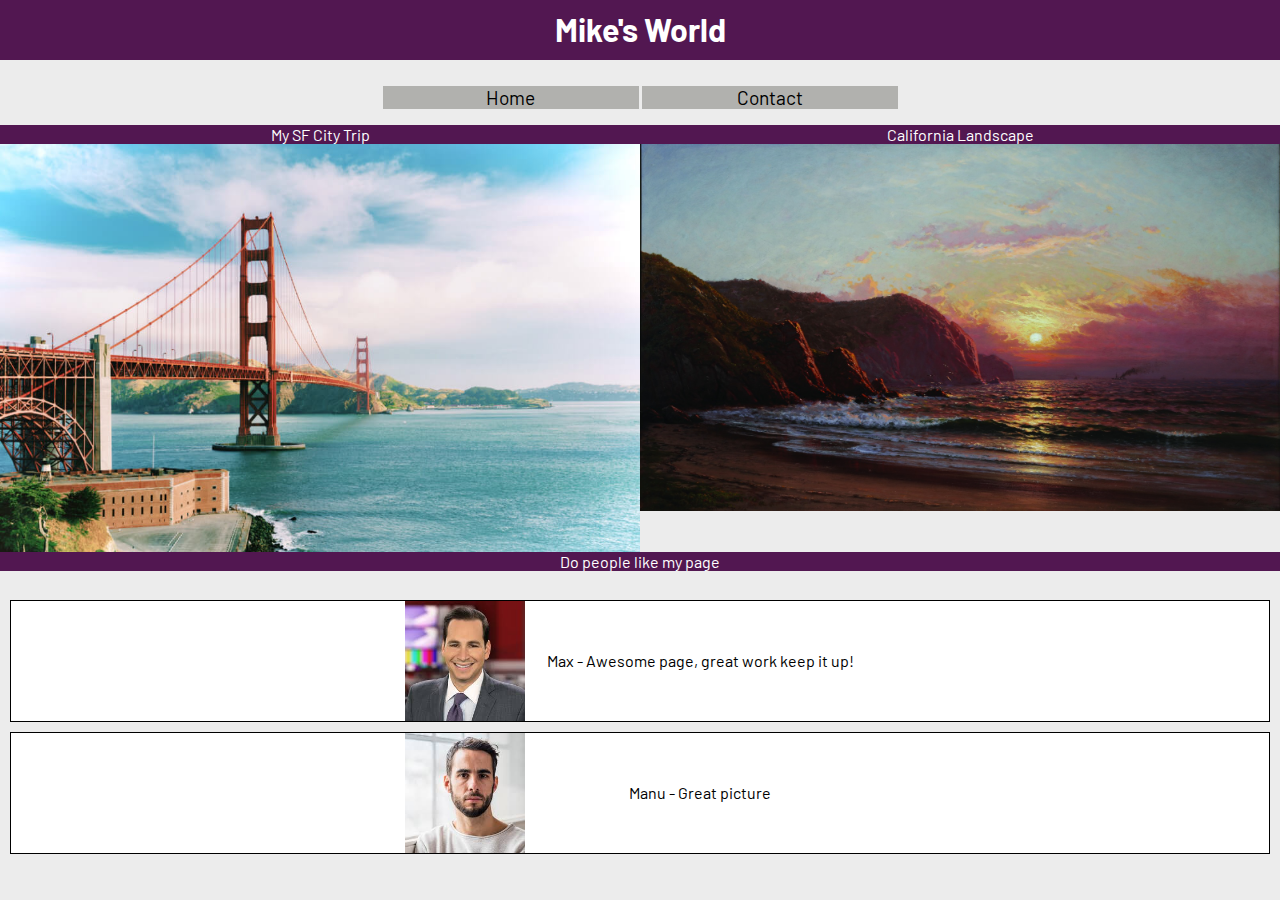
<file: more/index.html>
<!DOCTYPE html>
<html>

<head>
    <meta charset="UTF-8">
    <meta name="viewport" content="width=device-width">
    <tItle>Our First Webpage</tItle>
    <link rel="shortcut icon" href="images/favicon.png">
    <link rel="stylesheet" href="style.css">
    <link href="https://fonts.googleapis.com/css?family=Barlow&display=swap" rel="stylesheet">
</head>

<body>
    <!--<p>I should mot be displayed</p>-->
    <header class="fixed-bar">
        <h1 class="page-title"> Mike's World</h1>
    </header>
    <nav>
        <ul class="navigation">
            <li>Home</li>
            <li><a href="contact/index.html">Contact</a></li>
        </ul>
    </nav>
    <main>
        <div class="california">
            <p>My SF City Trip</p>
            <p>California Landscape</p>
        </div>
        <div class="trip-images">
            <img src="images/San Francisco.jpg" alt="The image of San Francisco">
            <img src="images/California.jpg" alt="THhe landscape of California">
        </div>
        <p class="feedback">Do people like my page</p>
    </main>
    <footer>
        <div class="review-clients">
            <img src="images/Max.jpg" alt="Image of Max">
            <p>Max - Awesome page, great work keep it up!</p>
        </div>
        <div class="review-clients">
            <img src="images/Manu.jpg" alt="Image of Manu">
            <p>Manu - Great picture</p>
        </div>
    </footer>
</body>

</html>
</file>
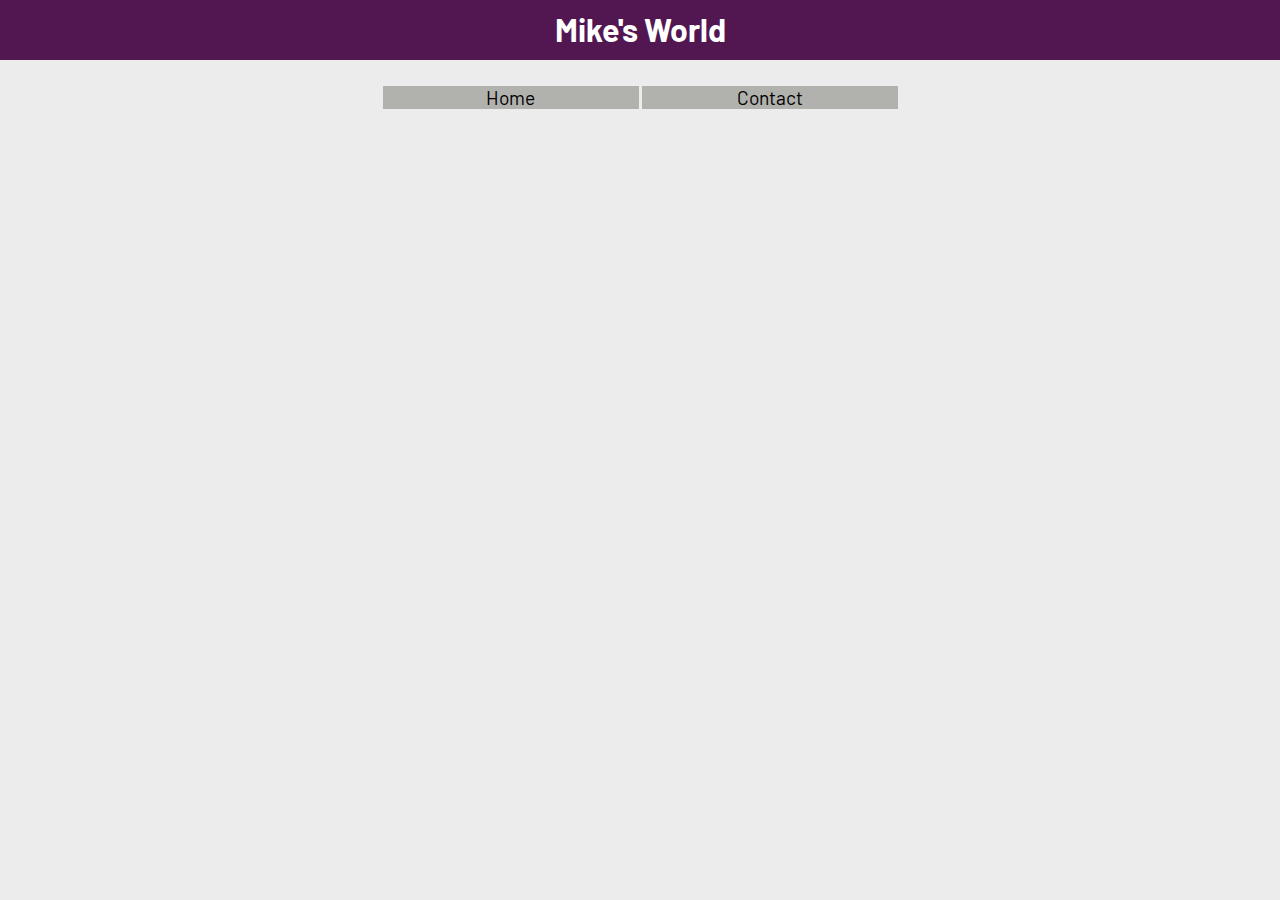
<file: more/contact/index.html>
<!DOCTYPE html>
<html>

<head>
    <meta charset="UTF-8">
    <meta name="viewport" content="width=device-width">
    <title>Our First Webpage</title>
    <link rel="shortcut icon" href="../images/favicon.png">
    <link rel="stylesheet" href="../style.css">
    <link href="https://fonts.googleapis.com/css?family=Barlow&display=swap" rel="stylesheet">
</head>

<body>
    <header class="fixed-bar">
        <h1 class="page-title"> Mike's World</h1>
    </header>
    <nav>
        <ul class="navigation">
            <li><a href="../index.html">Home</a></li>
            <li>Contact</li>
        </ul>
    </nav>
</body>

</html>
</file>
<file: more/style.css>
html {
  background-color: rgb(236, 236, 236);
  font-family: "Barlow", sans-serif;
  font-size: 100%;
}

body {
  margin: 0;
}

a {
  text-decoration: none;
  color: black;
}

a:active {
  color: #fa923f;
}

img:hover {
  cursor: pointer;
}

.fixed-bar {
  height: 70px;
}

.page-title {
  position: fixed;
  top: 0;
  width: 100%;
  height: 40px;
  background-color: #521751;
  color: white;
  padding: 10px 0;
  margin: 0;
  text-align: center;
  font-size: 32px;
  font-size: 2rem;
}

.navigation {
  text-align: center;
  padding: 0;
}

.navigation li {
  display: inline-block;
  width: 20%;
  background-color: rgb(177, 177, 174);
  font-size: 0.9rem;
}

.california {
  display: none;
}

.trip-images {
  display: flex;
  flex-wrap: wrap;
}

.trip-images img {
  width: 100%;
  height: 100%;
}

.feedback {
  position: relative;
  bottom: 18.4px;
  background-color: #521751;
  color: white;
  text-align: center;
  margin: 0;
  font-size: 16px;
  font-size: 1rem;
}

.review-clients {
  display: flex;
  align-items: center;
  justify-content: center;
  flex-wrap: wrap;
  border: 1px solid black;
  background-color: white;
  margin: 10px;
}

.review-clients img {
  width: 120px;
}

.review-clients p {
  width: 350px;
  text-align: center;
  font-size: 16px;
  font-size: 1rem;
}

@media (min-width: 400px) {
  .navigation li {
    font-size: 1.2rem;
  }
}

@media (min-width: 700px) {
  .trip-images img {
    width: 50%;
  }
  .california {
    background-color: #fa923f;
    padding: 0;
    display: flex;
  }

  .california p {
    background-color: #521751;
    color: white;
    text-align: center;
    margin: 0;
    width: 50%;
    font-size: 16px;
    font-size: 1rem;
  }
}
</file>
